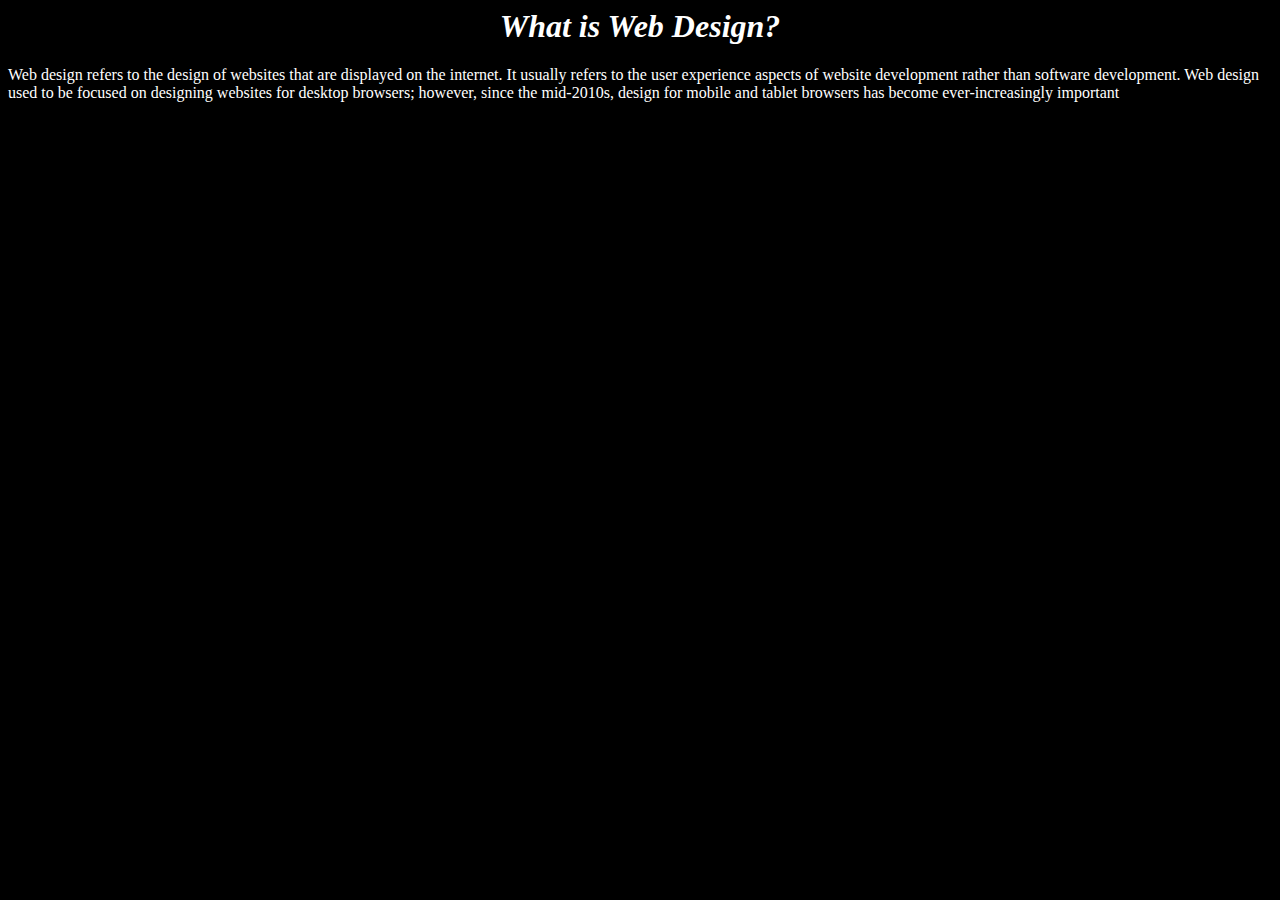
<file: assignment/unit 5 ex3.html>
<html>
    <head>
        <title>Exercise-3</title>
    </head>
    <body bgcolor="black" text="white">
        <center><h1><i>What is Web Design?</i></h1></center>
        <p>Web design refers to the design of websites that are displayed on the internet. It usually
            refers to the user experience aspects of website development rather than software
            development. Web design used to be focused on designing websites for desktop
            browsers; however, since the mid-2010s, design for mobile and tablet browsers has
            become ever-increasingly important</p>
    </body>
</html>
</file>
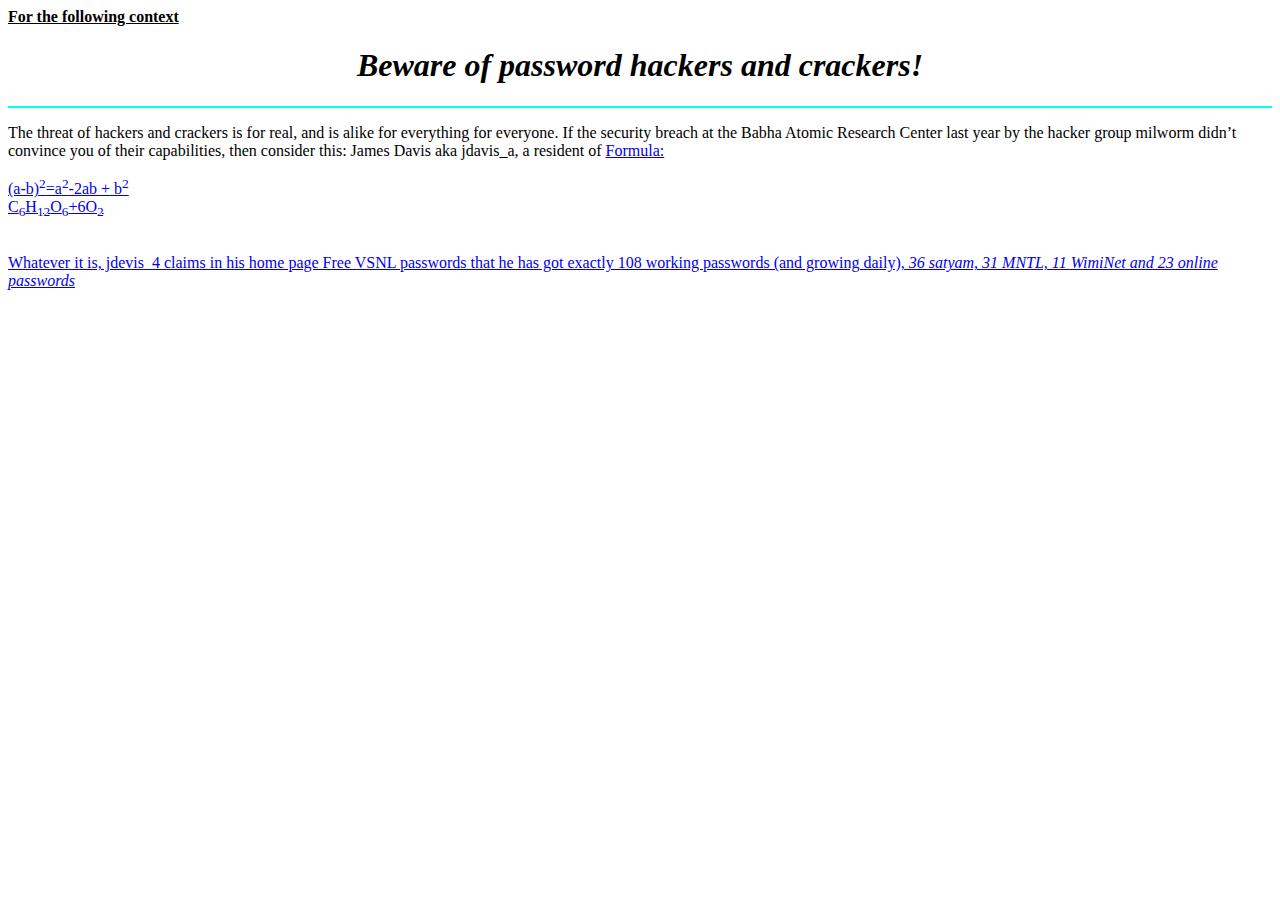
<file: assignment/unit 5.html>
<html>
    <head>
        <title>Exercise-1</title>
    </head>
    <body>
        <u><b>For the following context</b></u>
        <h1><i><b><center>Beware of password hackers and crackers!</b></i></h1><center></center>
        <hr color="cyan">
        <p>The threat of hackers and crackers is for real, and is alike for everything for everyone. If
            the security breach at the Babha Atomic Research Center last year by the hacker group
            milworm didn’t convince you of their capabilities, then consider this: James Davis aka
            jdavis_a, a resident of
            <a href="https://www.yahoo.com/%22%3Ewww.geocities.com/SiliconValley/Bit/2483</a>
            homestead community on the Internet, might just be reading your e-mail in your mailbox right now, or using
            your account for some benign Internet surfing, or exchanging it with someone else on the
            Net for more such accounts!<br>
            Surprised?
            Or scared?
            </p>
            <br>
            <br>
    <h3><font color="Red" face=""times roman">Formula:</font></h3>
        <p>(a-b)<sup>2</sup>=a<sup>2</sup>-2ab + b<sup>2</sup><br>
        C<sub>6</sub>H<sub>12</sub>O<sub>6</sub>+6O<sub>2</sub>
    <br>
    <br>
    <p>Whatever it is, jdevis_4 claims in his home page Free VSNL passwords that he has got
        exactly 108 working passwords (and growing daily),<i> 36 satyam, 31 MNTL, 11 WimiNet
        and 23 online passwords</i></p>
    </body>
</html>
</file>
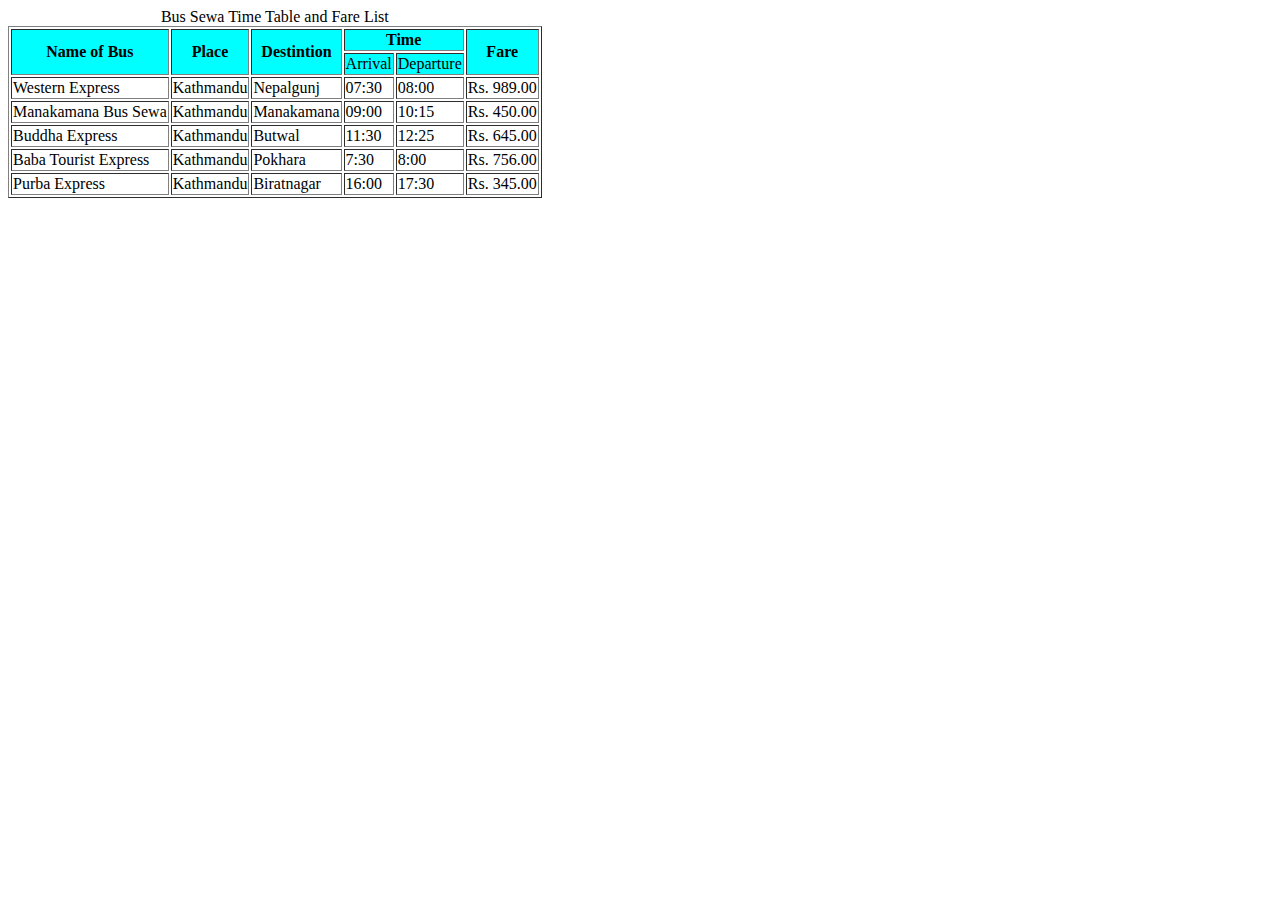
<file: assignment/unit 7 ex 2.html>
<html>
<head>
<title>TABLE </title>
</head>
<body>
<table border="1">
    <caption>Bus Sewa Time Table and Fare List</caption>
    <tr bgcolor="cyan">
    <th rowspan="2">Name of Bus</th>
    <th rowspan="2">Place</th>
    <th rowspan="2">Destintion</th>
    <th colspan="2">Time</th>
    <th rowspan="2">Fare</th>
    </tr>
    <tr bgcolor="cyan"><td>Arrival</td>
        <td>Departure</td></tr>
    <tr><td>Western Express</td>
    <td>Kathmandu</td>
    <td>Nepalgunj</td>
    <td>07:30</td>
    <td>08:00</td>
    <td>Rs. 989.00</td>
    </tr>
    <tr>
        <td>Manakamana Bus Sewa</td>
        <td>Kathmandu</td>
        <td>Manakamana</td>
        <td>09:00</td>
        <td>10:15</td>
        <td>Rs. 450.00</td>
    </tr>
    <tr>
        <td>Buddha Express</td>
        <td>Kathmandu</td>
        <td>Butwal</td>
        <td>11:30</td>
        <td>12:25</td>
        <td>Rs. 645.00</td>
    </tr>
    <tr>
        <td>Baba Tourist Express</td>
        <td>Kathmandu</td>
        <td>Pokhara</td>
        <td>7:30</td>
        <td>8:00</td>
        <td>Rs. 756.00</td>
    </tr>
    <tr>
        <td>Purba Express</td>
        <td>Kathmandu</td>
        <td>Biratnagar</td>
        <td>16:00</td>
        <td>17:30</td>
        <td>Rs. 345.00</td>
    </tr>


</table>

</body>
</html>
</file>
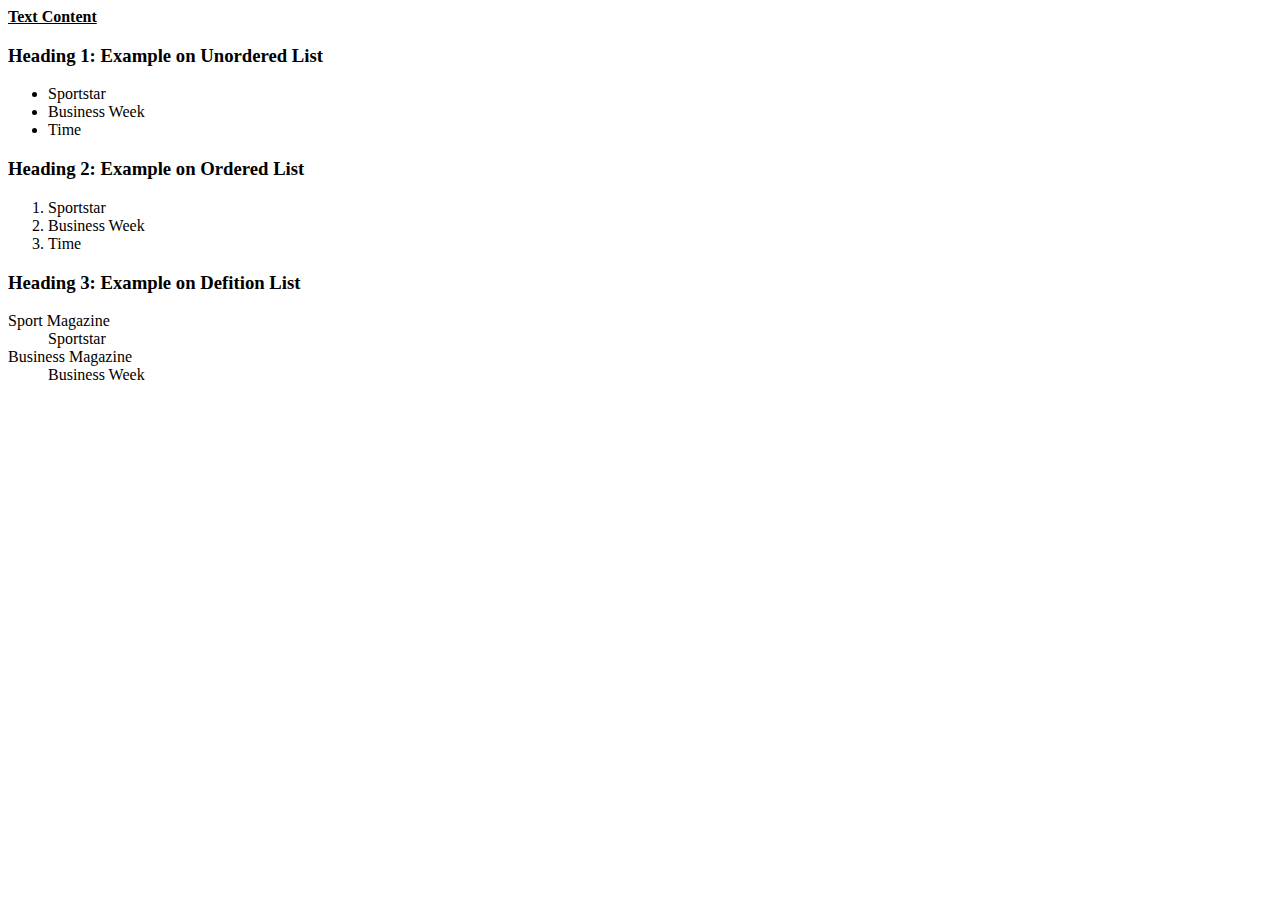
<file: assignment/week 5 ex2.html>
<html>
    <head>
        <title>Exercise-2</title>
    </head>
    <body>
        <u><b>Text Content</b></u>
        <h3><b>Heading 1: Example on Unordered List</b></h3>
        <ul>
            <li>Sportstar</li>
            <li>Business Week</li>
            <li>Time</li>
        </ul>
        <h3><b>Heading 2: Example on Ordered List</b></h3>
        <ol>
            <li>Sportstar</li>
            <li>Business Week</li>
            <li>Time</li>
        </ol>
        <h3><b>Heading 3: Example on Defition List</b></h3>
        <dl>
            <dt>Sport Magazine</dt>
            <dd>Sportstar</dd>
            <dt>Business Magazine</dt>
            <dd>Business Week</dd>


    </body>
</html>
</file>
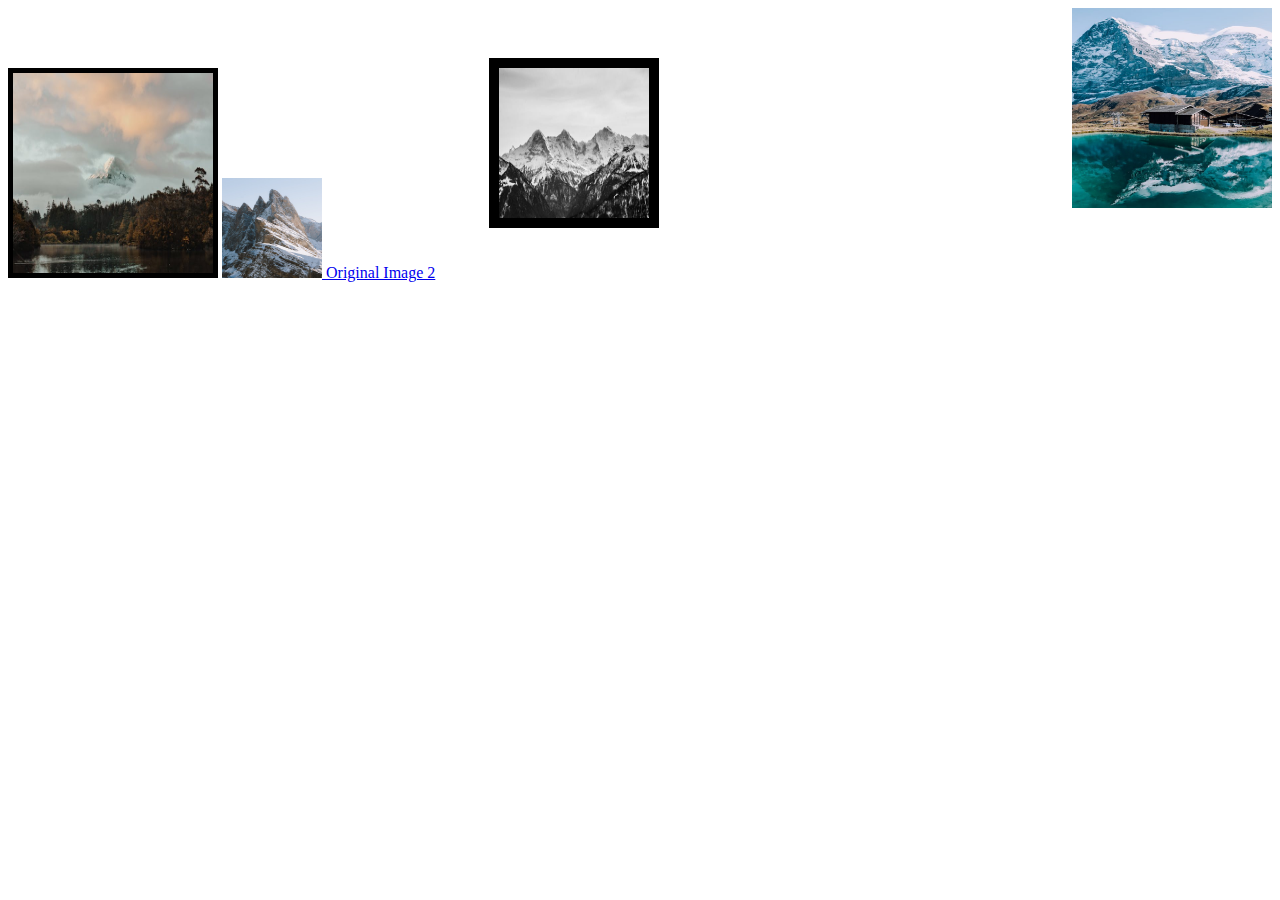
<file: assignment/week 6 ex1.html>
<html>
    <head>
        <title>unit 6 task 1</title>
    </head>
    <body>
        <img src = "image 1.jpeg" border ="5px" width = "200px" height = "200px">
        <img src = "image 2.jpeg"  width = "100px" height = "100px"><a href="image 2.jpeg" target ="_blank"> Original Image 2</a>
        <img src = "image 3.jpeg" width = "200px" height = "200px" align = "right">
        <img src = "image 4.jpeg" width = "150px" height = "150px" hspace ="50" vspace ="50" border="10">

    </body>
</html>
</file>
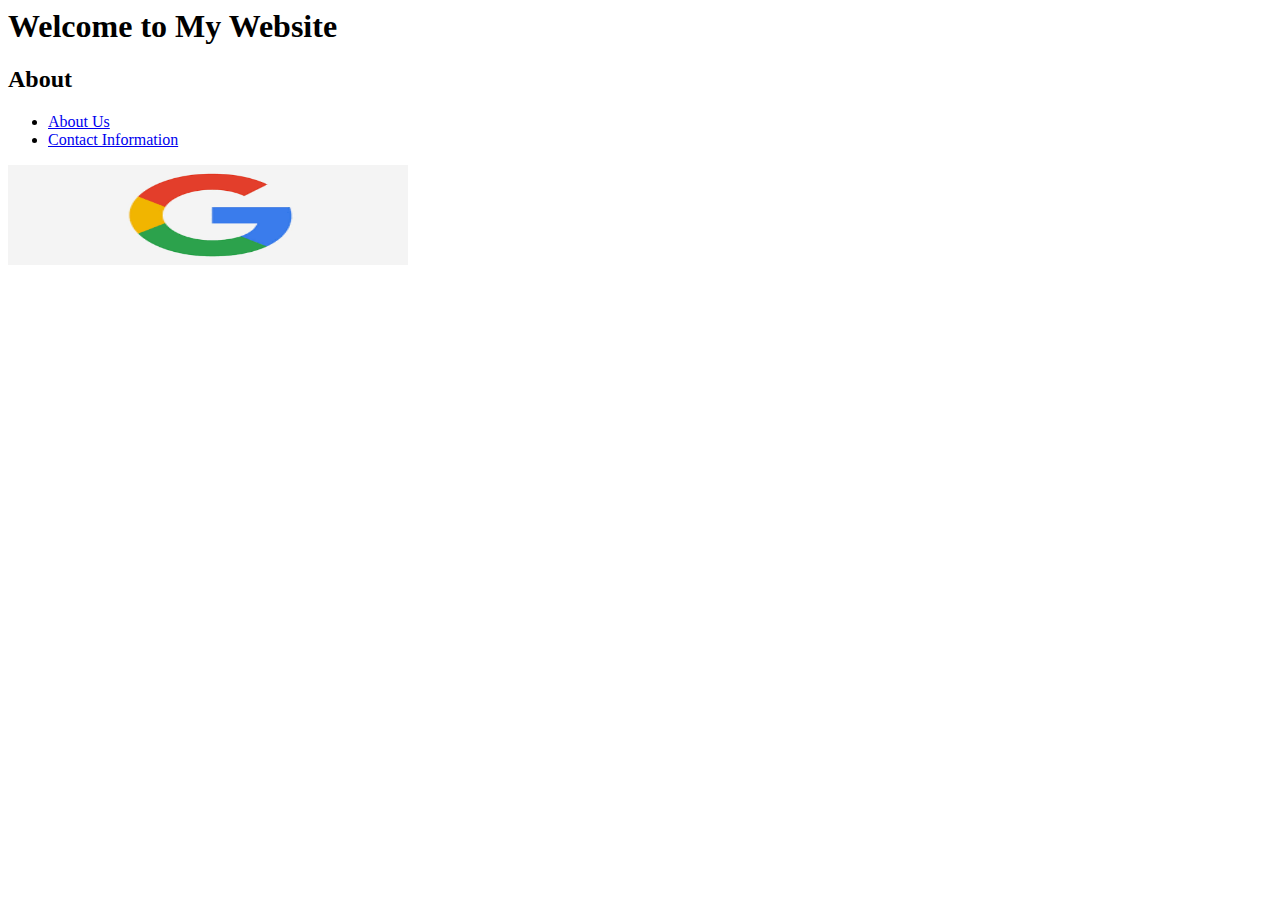
<file: assignment/week 6 ex2.html>
<html>
<head>
    <title>Home</title>
</head>
<body>
    <h1>Welcome to My Website</h1>
    <h2>About</h2>
    <ul>
        <li><a href="about.html" target = "_blank">About Us</a></li>
        <li><a href="about.html#contact">Contact Information</a></li>
    </ul>

    <a href=https://www.google.com/ target = "_blank"><img src="google.png" alt="Google" width="400" height="100">
    </a>
</body>
</html>
</file>
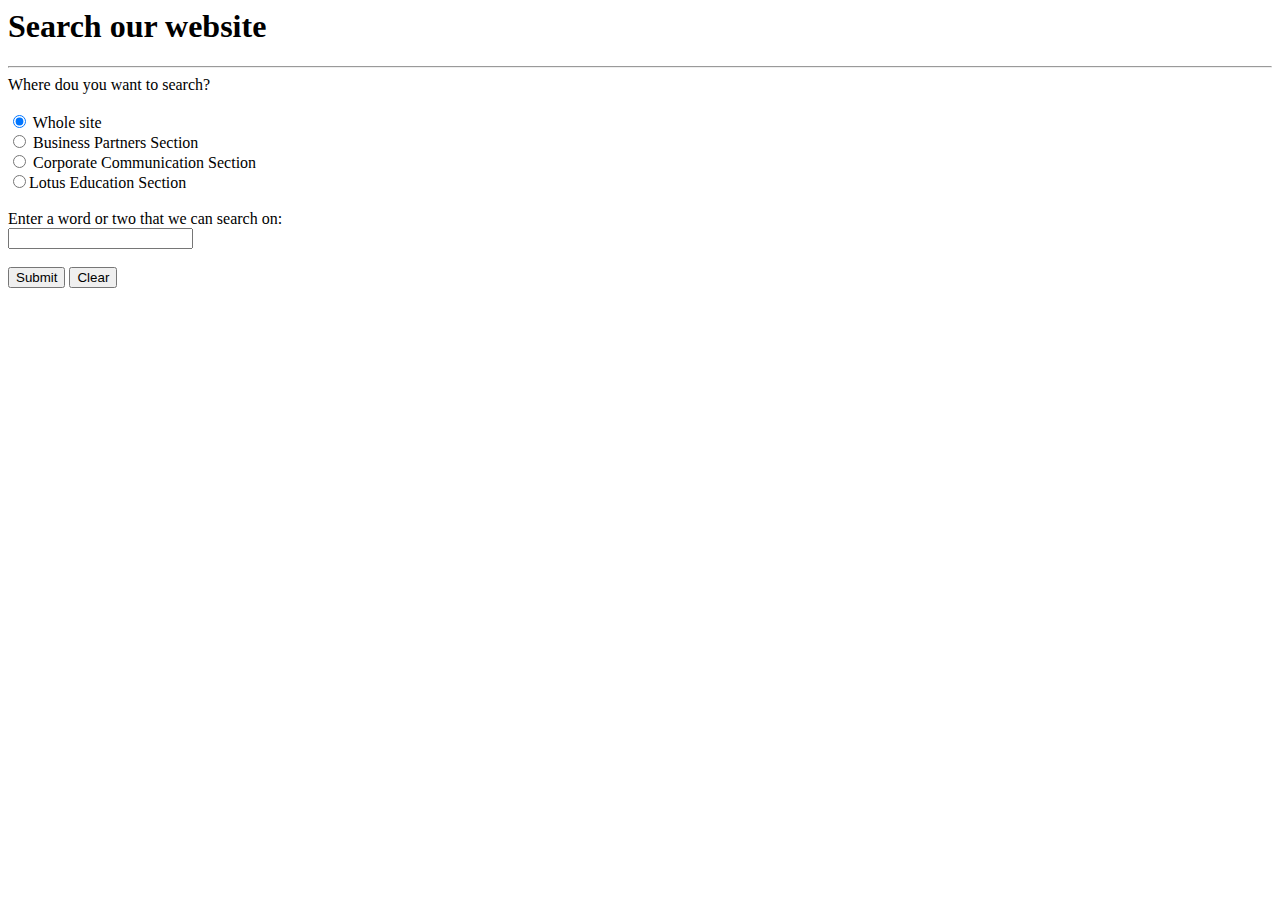
<file: assignment/week 7.html>
<html>
    <head>
        <title>Exercise-3</title>
    </head>
    <body>
        <h1>Search our website</h1>
        <hr></hr>
        <form name="fome1" Method= "get" Action= " URL " >
            Where dou you want to search?<br><br>
            <input type="radio" id="nischal"
name="radio" value="1"
checked> Whole site<br>
<input type="radio" id="nischal2"
name="partner" value="2">
Business Partners Section<br>
<input type="radio" id="nischal3"
name="corporate" value="3"> Corporate Communication Section<br>
<input type="radio" id="nischal4"
name="Lotus" value="4">Lotus Education Section<br><br>
Enter a word or two that we can search on:<br><input type="text"
name="search"><br>
<br>
<button>Submit</button> 
<button>Clear</button>
        </form>
    </body>
</html>
</file>
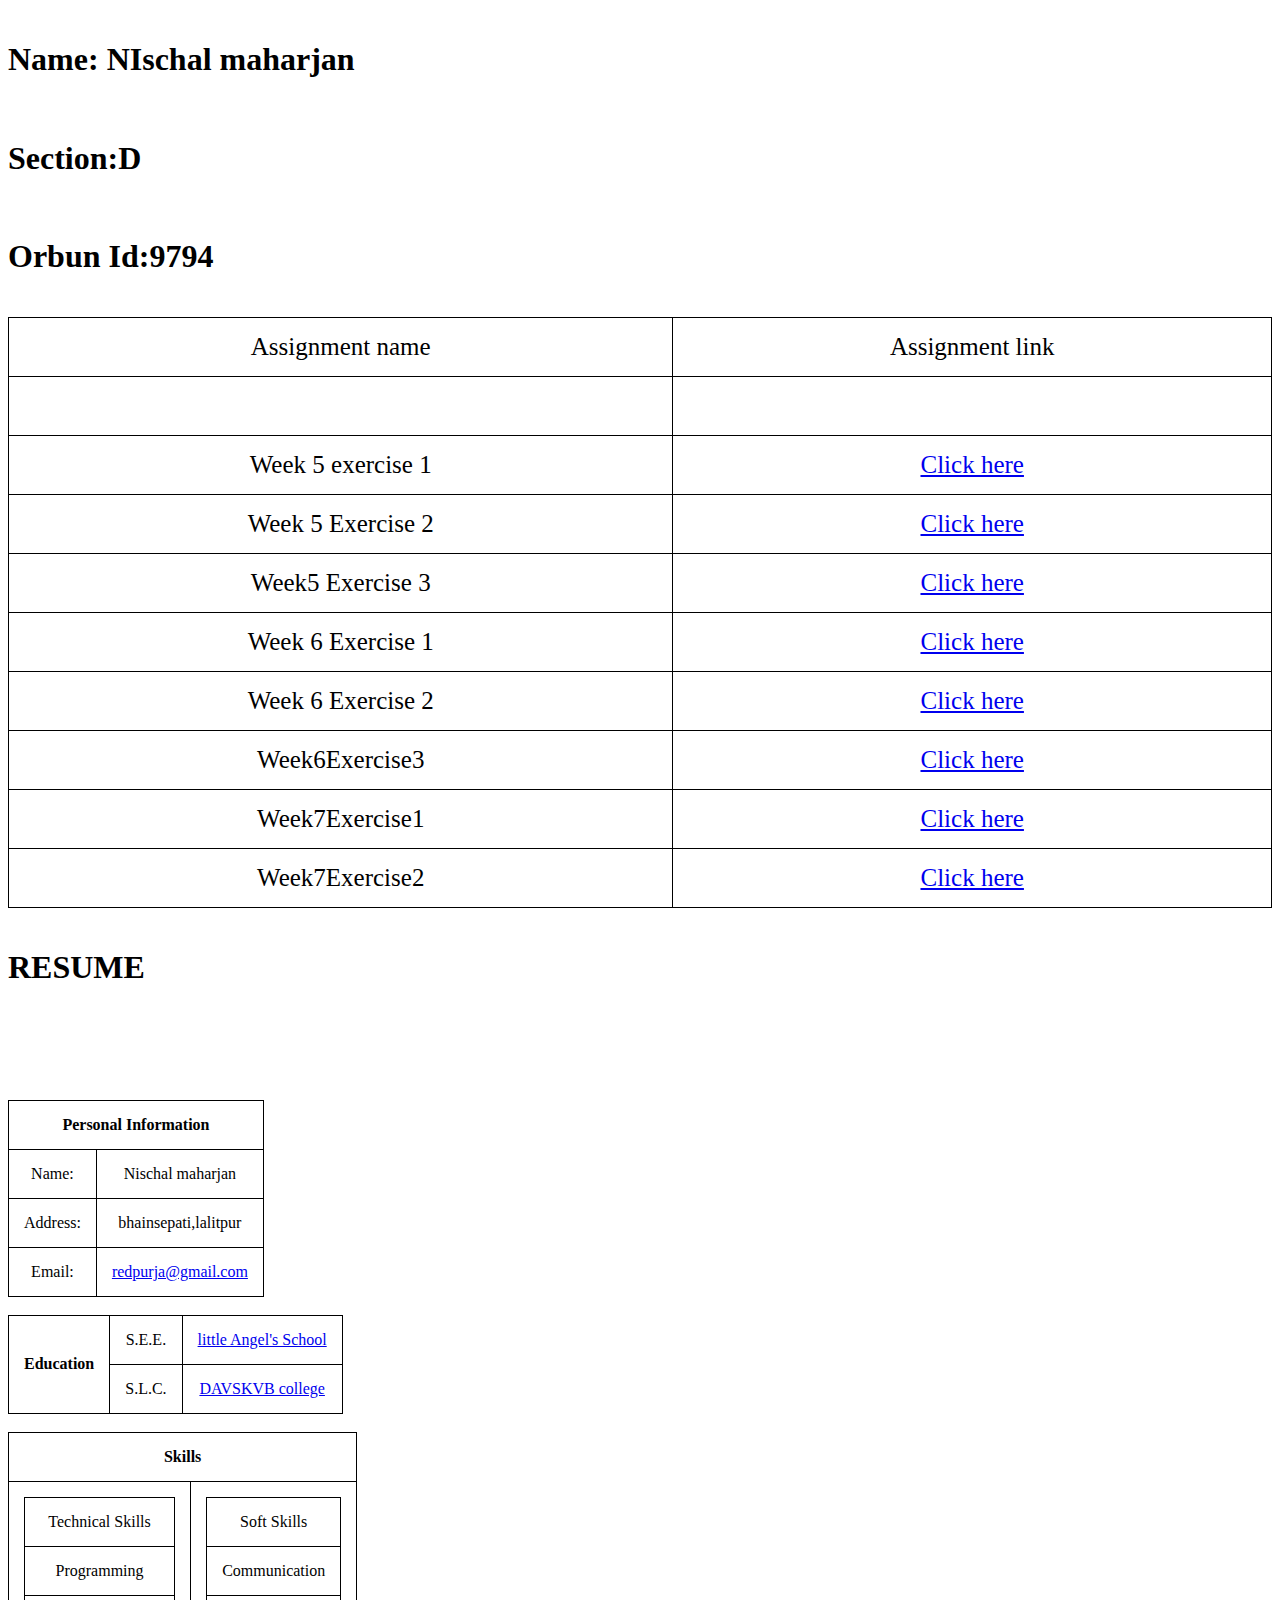
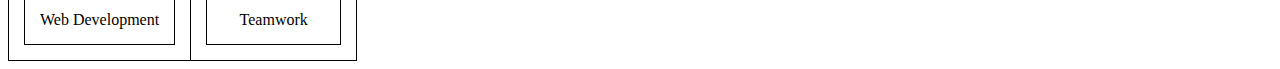
<file: html/portfolio.html>
<!DOCTYPE html>
<html lang="en">
<head>
    <meta charset="UTF-8">
    <meta http-equiv="X-UA-Compatible" content="IE=edge">
    <meta name="viewport" content="width=device-width, initial-scale=1.0">
    <title>WEEKLY TASK</title>
</head>
<body>
    <h1>Name: NIschal maharjan</h1>
    <h1>Section:D</h1>
    <h1>Orbun Id:9794</h1>

    <table style="font-size: 25px;width:100%">
        <tr>
            <td>
                Assignment name
            </td>
            <td>
                Assignment link
            </td>
        </tr>
        <tr>
            <td><br></td>
            <td></td>
        </tr>
        <tr>
            <td>Week 5 exercise 1</td>
            <td><a href="assignment/unit 5.html"> Click here</a></td>

        </tr>
        <tr>
            <td>Week 5 Exercise 2</td>
            <td><a href="assignment/week 5 ex2.html "> Click here</a></td>


        </tr>
        <tr>
            <td>Week5 Exercise 3</td>
            <td><a href="assignment/unit 5 ex3.html"> Click here</a></td>

        </tr>
        <tr>
            <td>Week 6 Exercise 1</td>
            <td><a href="assignment/week 6 ex1.html"> Click here</a></td>

        </tr>
        <tr>
            <td>Week 6 Exercise 2</td>
            <td><a href="assignment/week 6 ex2.html"> Click here</a></td>

        </tr>
        <tr>
            <td>Week6Exercise3</td>
            <td><a href="assignment/week 6 ex3.html"> Click here</a></td>

        </tr>
        <tr>
            <td>Week7Exercise1</td>
            <td><a href="assignment/week 7.html"> Click here</a></td>

        </tr>
        <tr>
            <td>Week7Exercise2</td>
            <td><a href="assignment/unit 7 ex 2.html"> Click here</a></td>

        </tr>
       

        </tr>
    
    <style>
      table,
      th,
      td {
        border: 1px solid black;
        border-collapse: collapse;
      }

      th,
      td {
        padding: 15px;
        text-align: center;
      }

      
      

      h1 {
        padding: 20px 0;
      }

      .resume a {
        color: #000;
      }
    </style>
    
  </head>
  <body>
    <main-nav class="resume"></main-nav>
    <section>
      <div class="container">
        
        <table border="1"><h1>RESUME</h1><br><br><br><br>
            <tr>
                <th colspan="2">Personal Information</th>
            </tr>
            <tr>
                <td>Name:</td>
                <td>Nischal maharjan</td>
            </tr>
            <tr>
                <td>Address:</td>
                <td>bhainsepati,lalitpur</td>
            </tr>
            <tr>
                <td>Email:</td>
                <td><a href="http://https://mail.google.com/mail/u/0/#inbox">redpurja@gmail.com</a></td>
            </tr>
        </table>
        <br>
        <table border="1">
            <tr>
                <th rowspan="2">Education   </th>
                <td>S.E.E.</td>
                <td><a href="http://www.las.edu.np/#">little Angel's School</a></td>
            </tr>
            <tr>
                <td>S.L.C.</td>
                <td><a href="https://davcollege.edu.np/">DAVSKVB college</a></td>
            </tr>
        </table>
        <br>
        <table border="1">
            <tr>
                <th colspan="2">Skills</th>
            </tr>
            <tr>
                <td>
                    <table border="1" width="100%">
                        <tr>
                            <td>Technical Skills</td>
                        </tr>
                        <tr>
                            <td>Programming</td>
                        </tr>
                        <tr>
                            <td>Web Development</td>
                        </tr>
                    </table>
                </td>
                <td>
                    <table border="1" width="100%">
                        <tr>
                            <td>Soft Skills</td>
                        </tr>
                        <tr>
                            <td>Communication</td>
                        </tr>
                        <tr>
                            <td>Teamwork</td>
                        </tr>
</body>
</html>
</file>
